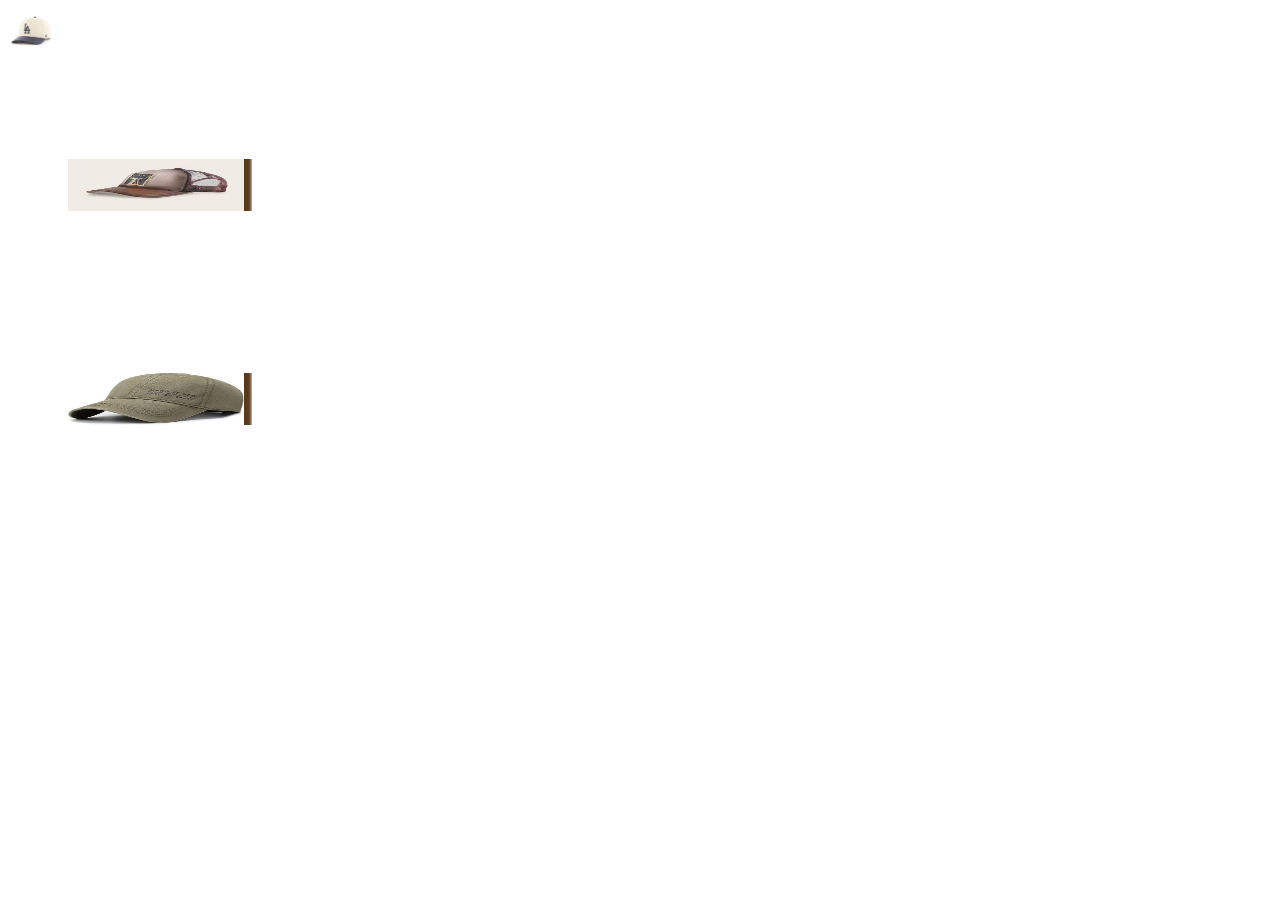
<file: __diag.html>
<!doctype html><html><body class="rockstar-v16">
<header class="site-header"><a class="brand"><img data-store-logo src="assets/demo_la_cream.jpg" style="display:block;width:46px;height:46px"><img data-header-brand-image src="assets/demo_trucker_cafe.jpg" style="display:block;width:190px;height:52px"></a></header>
<div class="rockstar-public-brand" data-public-brand-slot><img data-public-brand-image src="assets/demo_urban_verde.jpg" style="display:block;width:190px;height:52px"></div>
<pre id="out"></pre>
<script>window.ROCKSTAR_ENTRY_CONFIG={brand3DLevel:'strong',glowColor:'#e5bd70'};let adds=0,rems=0;const mo=new MutationObserver(ms=>ms.forEach(m=>{[...m.addedNodes].forEach(n=>{if(n.nodeType===1&&n.matches?.('canvas.rockstar-store-3d-header-canvas'))adds++});[...m.removedNodes].forEach(n=>{if(n.nodeType===1&&n.matches?.('canvas.rockstar-store-3d-header-canvas'))rems++})}));mo.observe(document.documentElement,{subtree:true,childList:true}); setTimeout(()=>{document.getElementById('out').textContent=JSON.stringify({adds,rems,canvases:document.querySelectorAll('.rockstar-store-3d-header-canvas').length,level:document.documentElement.dataset.rockstarHeader3dLevel});},1800)</script>
<script src="store-brand-3d.js?v=22.4.20"></script>
</body></html>
</file>
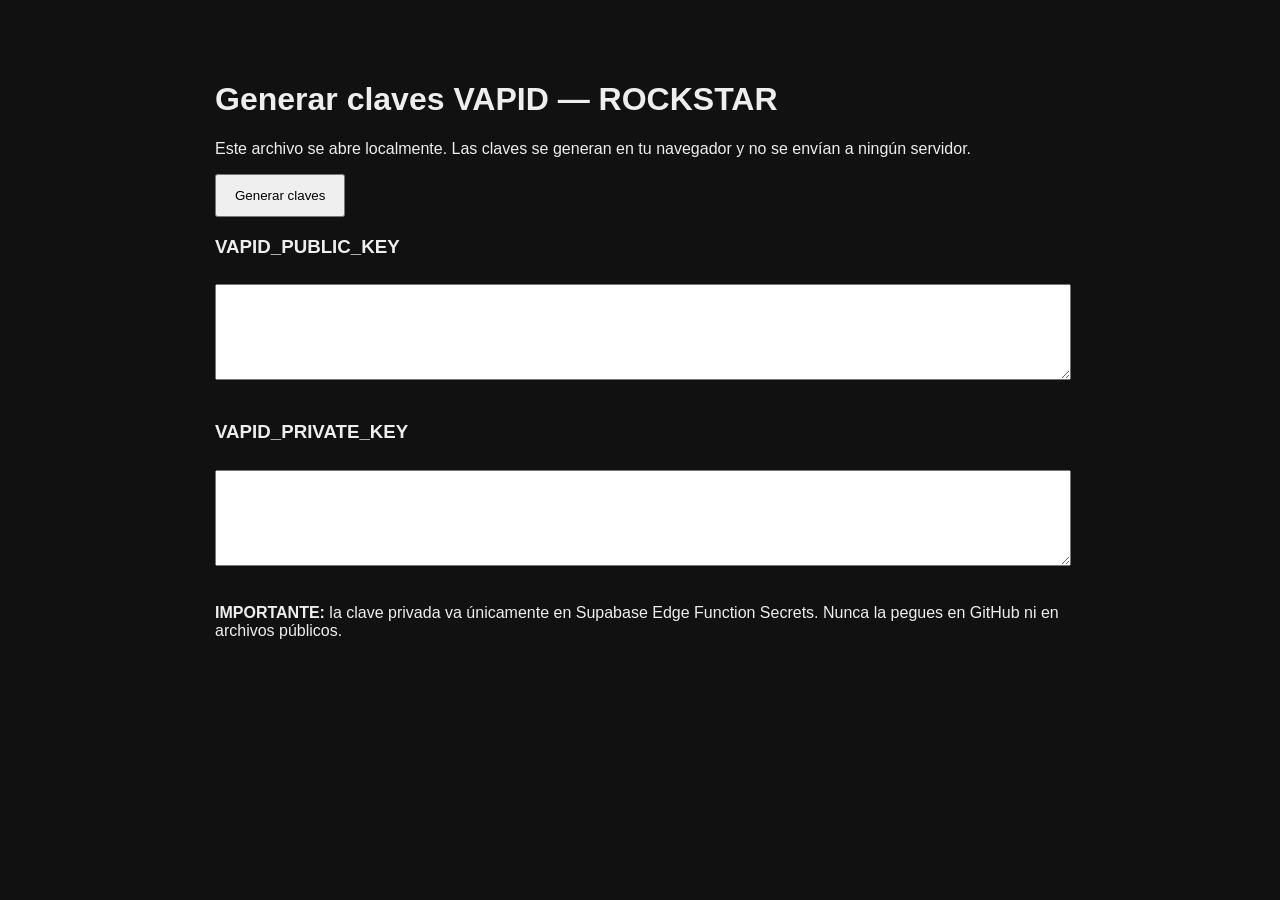
<file: PUSH_SETUP/GENERAR_CLAVES_VAPID.html>
<!doctype html><html lang="es"><meta charset="utf-8">
<title>Generar claves Push ROCKSTAR</title>
<style>body{font-family:Arial;max-width:850px;margin:40px auto;padding:20px;background:#111;color:#eee}button{padding:12px 18px}textarea{width:100%;height:90px;margin:8px 0 18px;font-family:monospace}</style>
<h1>Generar claves VAPID — ROCKSTAR</h1>
<p>Este archivo se abre localmente. Las claves se generan en tu navegador y no se envían a ningún servidor.</p>
<button id="go">Generar claves</button>
<h3>VAPID_PUBLIC_KEY</h3><textarea id="pub" readonly></textarea>
<h3>VAPID_PRIVATE_KEY</h3><textarea id="priv" readonly></textarea>
<p><b>IMPORTANTE:</b> la clave privada va únicamente en Supabase Edge Function Secrets. Nunca la pegues en GitHub ni en archivos públicos.</p>
<script>
const b64=u=>btoa(String.fromCharCode(...u)).replace(/\+/g,"-").replace(/\//g,"_").replace(/=+$/,"");
const unb64=s=>Uint8Array.from(atob(s.replace(/-/g,"+").replace(/_/g,"/")+"===".slice((s.length+3)%4)),c=>c.charCodeAt(0));
go.onclick=async()=>{
 const kp=await crypto.subtle.generateKey({name:"ECDSA",namedCurve:"P-256"},true,["sign","verify"]);
 const pubJwk=await crypto.subtle.exportKey("jwk",kp.publicKey);
 const priJwk=await crypto.subtle.exportKey("jwk",kp.privateKey);
 const x=unb64(pubJwk.x), y=unb64(pubJwk.y);
 const raw=new Uint8Array(65); raw[0]=4; raw.set(x,1); raw.set(y,33);
 pub.value=b64(raw); priv.value=priJwk.d;
};
</script></html>
</file>
